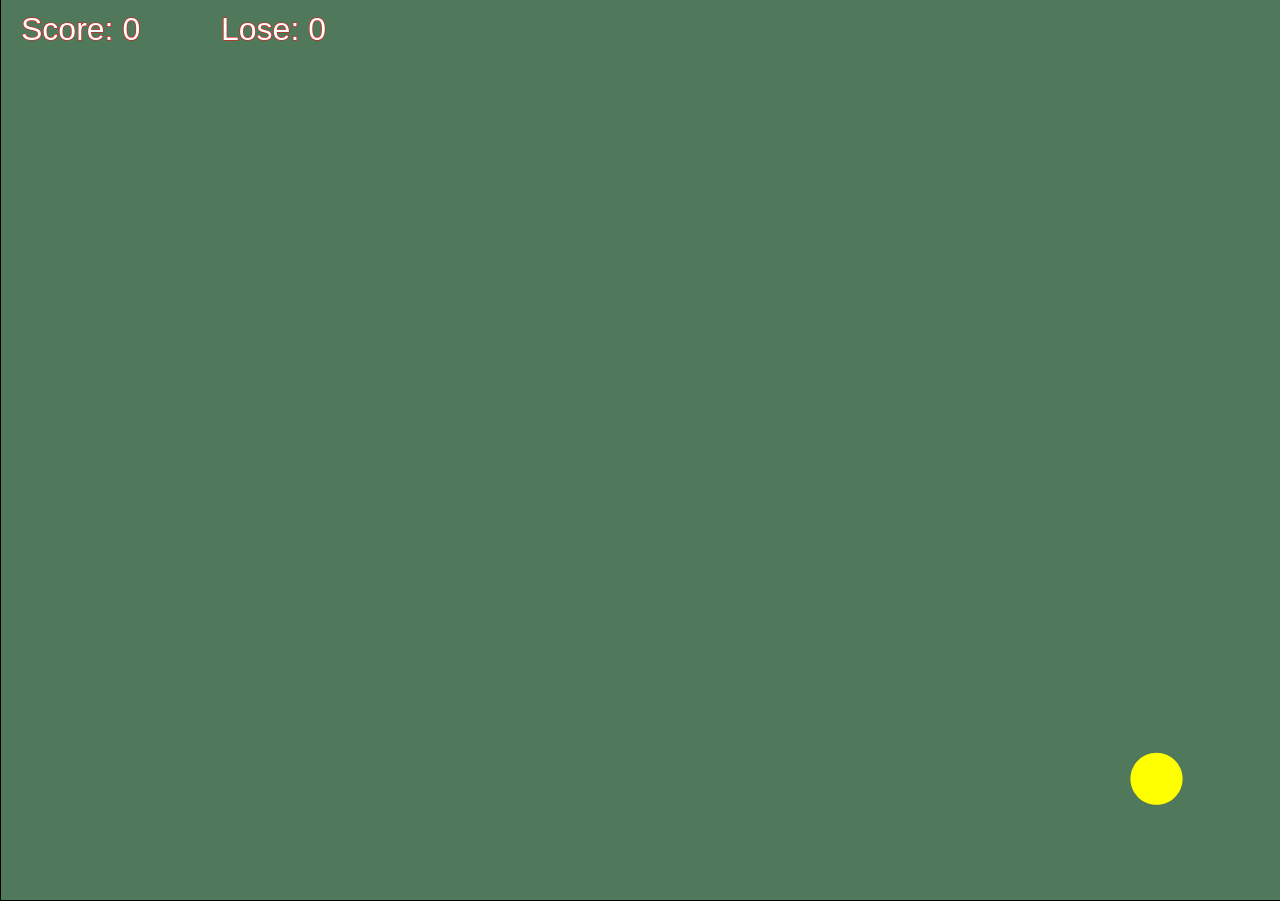
<file: app/www/index.html>
<!DOCTYPE html>
<html lang="en" >

<head>
  <meta charset="UTF-8">
  <title>[p5app] S003</title>
  
  
  
      <link rel="stylesheet" href="css/style.css">

  
</head>

<body>

  
  <script src='p5.min.js'></script>

  

    <script  src="js/index.js"></script>




</body>

</html>
</file>
<file: app/www/css/style.css>
body {
  padding: 0; 
  margin: 0;
}

canvas {
  border: 1px solid;
  
    display:block;
    position:absolute;
    margin:auto;
    top:0;
    bottom:0;
    right:0;
    left:0;
}
</file>
